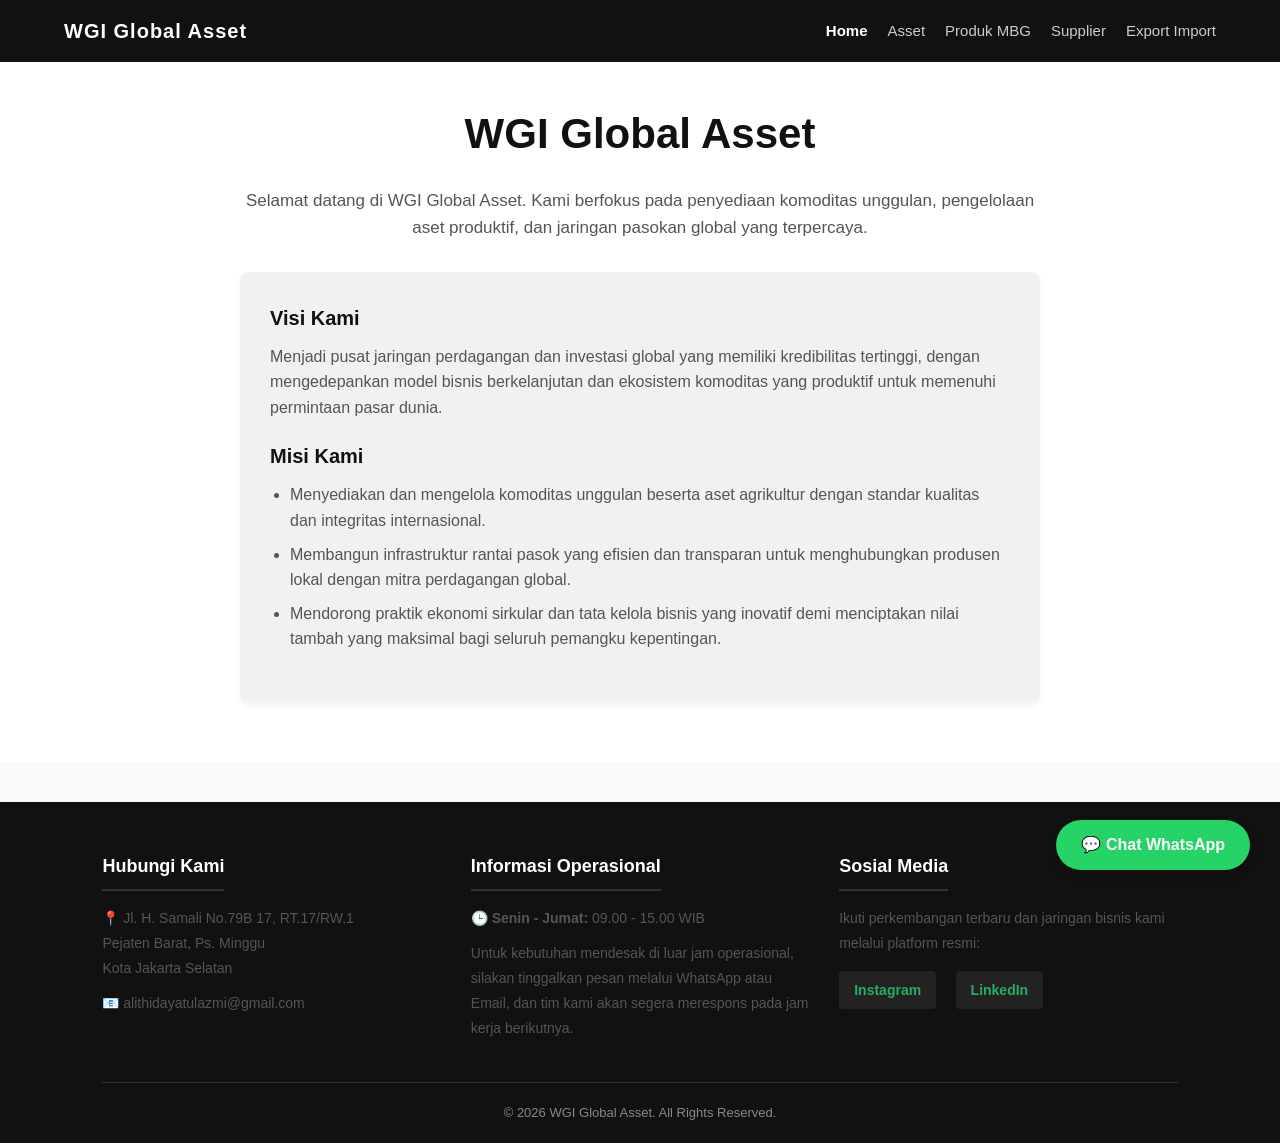
<file: index.html>
<!DOCTYPE html>
<html lang="id">
<head>
    <meta charset="UTF-8">
    <meta name="viewport" content="width=device-width, initial-scale=1.0">
    <title>WGI Global Asset | Home</title>
    <!-- Tambahan ?v=3 agar HP Bapak langsung update tampilan barunya -->
    <link rel="stylesheet" href="style.css?v=3"> 
</head>
<body>

    <nav class="navbar">
        <div class="logo">WGI Global Asset</div>
        <ul class="nav-links">
            <li><a href="index.html" style="color:#fff; font-weight:bold;">Home</a></li>
            <li><a href="asset.html">Asset</a></li>
            <li><a href="produk-mbg.html">Produk MBG</a></li>
            <li><a href="supplier.html">Supplier</a></li>
            <li><a href="export-import.html">Export Import</a></li>
        </ul>
    </nav>

    <!-- KONTEN HOME UTAMA -->
    <section id="home" class="section-content">
        <h1>WGI Global Asset</h1>
        <p style="margin: 0 auto;">Selamat datang di WGI Global Asset. Kami berfokus pada penyediaan komoditas unggulan, pengelolaan aset produktif, dan jaringan pasokan global yang terpercaya.</p>

        <!-- VISI DAN MISI -->
        <div class="visi-misi-box" style="max-width: 800px; margin-left: auto; margin-right: auto;">
            <h3>Visi Kami</h3>
            <p>Menjadi pusat jaringan perdagangan dan investasi global yang memiliki kredibilitas tertinggi, dengan mengedepankan model bisnis berkelanjutan dan ekosistem komoditas yang produktif untuk memenuhi permintaan pasar dunia.</p>

            <h3>Misi Kami</h3>
            <ul>
                <li>Menyediakan dan mengelola komoditas unggulan beserta aset agrikultur dengan standar kualitas dan integritas internasional.</li>
                <li>Membangun infrastruktur rantai pasok yang efisien dan transparan untuk menghubungkan produsen lokal dengan mitra perdagangan global.</li>
                <li>Mendorong praktik ekonomi sirkular dan tata kelola bisnis yang inovatif demi menciptakan nilai tambah yang maksimal bagi seluruh pemangku kepentingan.</li>
            </ul>
        </div>
    </section>

    <!-- FOOTER PERUSAHAAN -->
    <footer class="footer">
        <div class="footer-content">
            <div class="footer-col">
                <h3>Hubungi Kami</h3>
                <p>📍 Jl. H. Samali No.79B 17, RT.17/RW.1<br>
                   Pejaten Barat, Ps. Minggu<br>
                   Kota Jakarta Selatan</p>
                <p>📧 alithidayatulazmi@gmail.com</p>
            </div>
            
            <div class="footer-col">
                <h3>Informasi Operasional</h3>
                <p>🕒 <strong>Senin - Jumat:</strong> 09.00 - 15.00 WIB</p>
                <p>Untuk kebutuhan mendesak di luar jam operasional, silakan tinggalkan pesan melalui WhatsApp atau Email, dan tim kami akan segera merespons pada jam kerja berikutnya.</p>
            </div>

            <div class="footer-col">
                <h3>Sosial Media</h3>
                <p>Ikuti perkembangan terbaru dan jaringan bisnis kami melalui platform resmi:</p>
                <div class="sosmed-links">
                    <a href="https://www.instagram.com/wgi_global?igsh=MWVqOGxheGZoeHd2cw==" target="_blank">Instagram</a>
                    <a href="https://www.linkedin.com/in/alit-hidayatul-azmi-79bb3a400?utm_source=share_via&utm_content=profile&utm_medium=member_android" target="_blank">LinkedIn</a>
                </div>
            </div>
        </div>
        <div class="footer-bottom">
            &copy; 2026 WGI Global Asset. All Rights Reserved.
        </div>
    </footer>

    <!-- WHATSAPP BUBBLE -->
    <a href="https://wa.me/6281234567890?text=Halo%20WGI%20Global%20Asset" class="wa-bubble" target="_blank">💬 Chat WhatsApp</a>

</body>
</html>
</file>
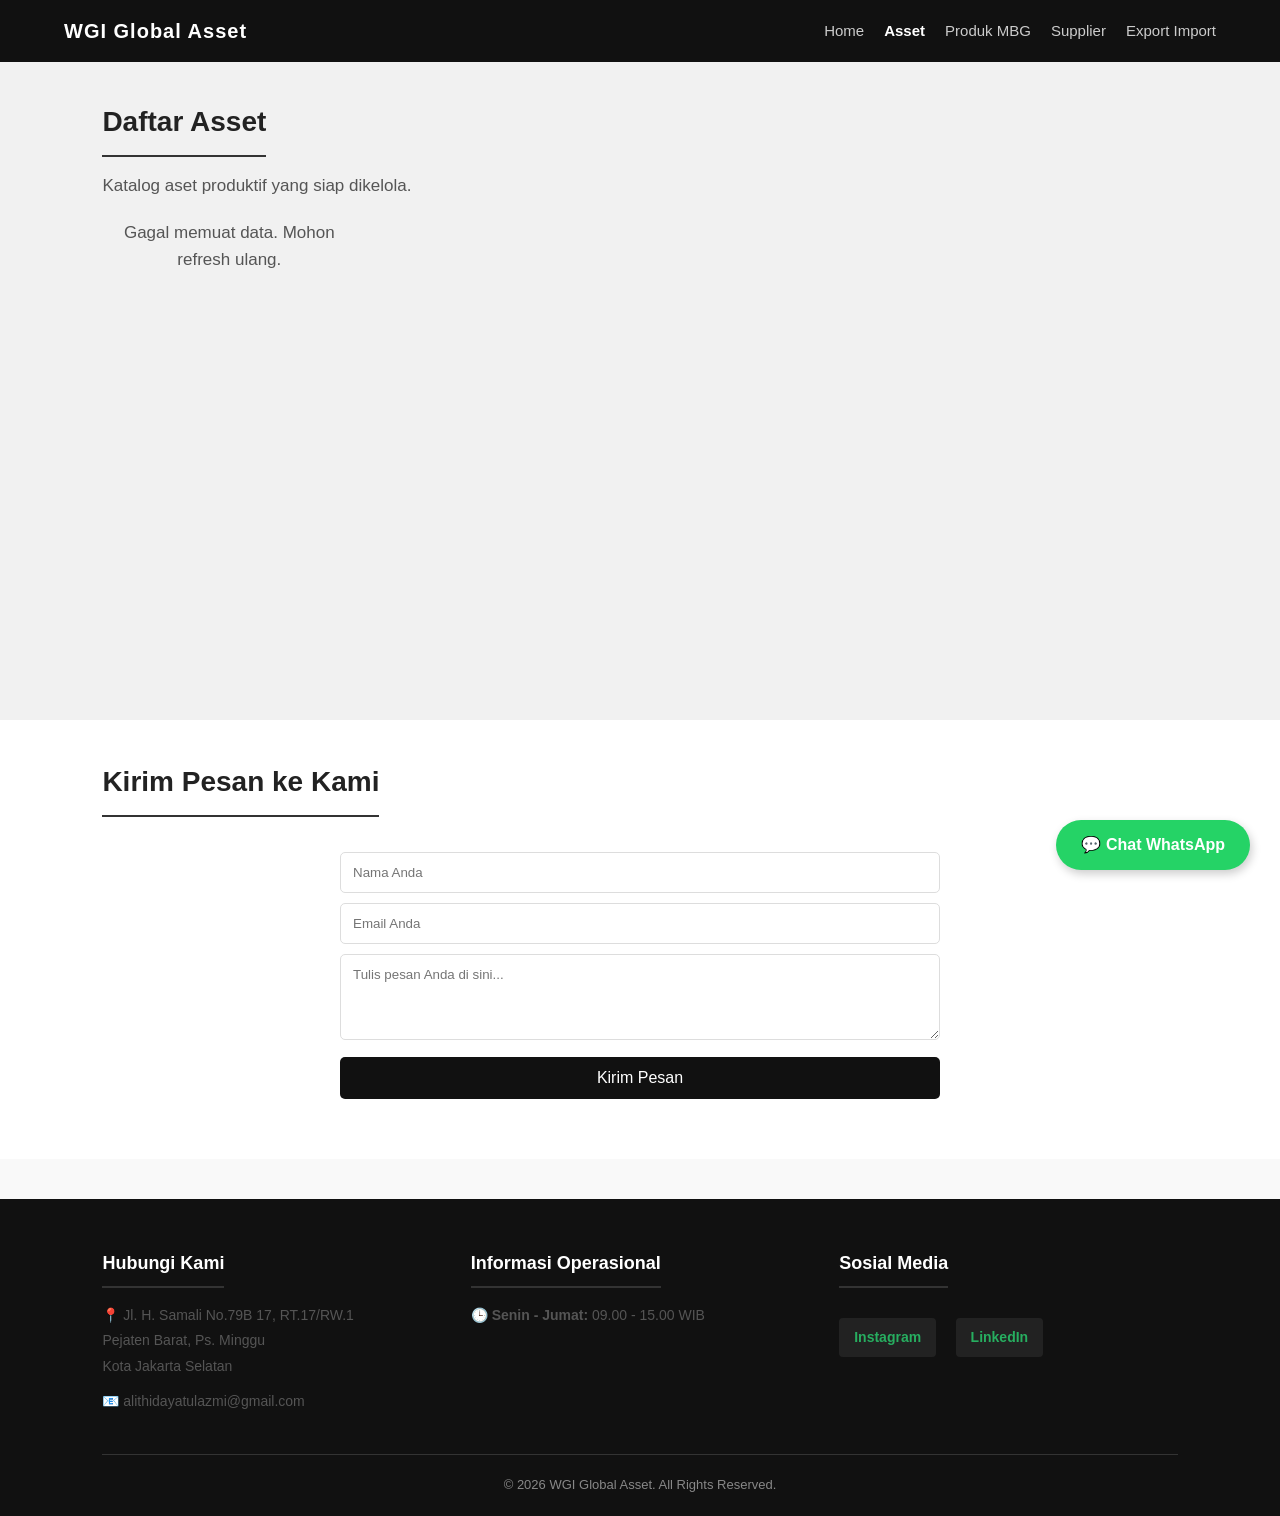
<file: asset.html>
<!DOCTYPE html>
<html lang="id">
<head>
    <meta charset="UTF-8">
    <meta name="viewport" content="width=device-width, initial-scale=1.0">
    <title>WGI Global Asset | Asset</title>
    <link rel="stylesheet" href="style.css">
</head>
<body>

    <nav class="navbar">
        <div class="logo">WGI Global Asset</div>
        <ul class="nav-links">
            <li><a href="index.html">Home</a></li>
            <li><a href="asset.html" style="color:#fff; font-weight:bold;">Asset</a></li>
            <li><a href="produk-mbg.html">Produk MBG</a></li>
            <li><a href="supplier.html">Supplier</a></li>
            <li><a href="export-import.html">Export Import</a></li>
        </ul>
    </nav>

    <section class="section-content" style="background-color: #f1f1f1;">
        <h2>Daftar Asset</h2>
        <p>Katalog aset produktif yang siap dikelola.</p>
        <div class="grid-produk" id="data-katalog">
            <p style="text-align: center; width: 100%;">Sedang memuat data dari server...</p>
        </div>
    </section>

    <!-- FORMULIR KONTAK -->
    <section class="contact-section" style="background: #fff; padding: 40px 8%;">
        <h2 style="text-align: center;">Kirim Pesan ke Kami</h2>
        <form action="https://formsubmit.co/alithidayatulazmi@gmail.com" method="POST" class="contact-form">
            <input type="hidden" name="_captcha" value="false">
            <input type="text" name="name" placeholder="Nama Anda" required>
            <input type="email" name="email" placeholder="Email Anda" required>
            <textarea name="message" placeholder="Tulis pesan Anda di sini..." rows="4" required></textarea>
            <button type="submit">Kirim Pesan</button>
        </form>
    </section>

    <!-- FOOTER -->
    <footer class="footer">
        <div class="footer-content">
            <div class="footer-col">
                <h3>Hubungi Kami</h3>
                <p>📍 Jl. H. Samali No.79B 17, RT.17/RW.1<br>Pejaten Barat, Ps. Minggu<br>Kota Jakarta Selatan</p>
                <p>📧 alithidayatulazmi@gmail.com</p>
            </div>
            <div class="footer-col">
                <h3>Informasi Operasional</h3>
                <p>🕒 <strong>Senin - Jumat:</strong> 09.00 - 15.00 WIB</p>
            </div>
            <div class="footer-col">
                <h3>Sosial Media</h3>
                <div class="sosmed-links">
                    <a href="https://www.instagram.com/wgi_global" target="_blank">Instagram</a>
                    <a href="https://www.linkedin.com/in/alit-hidayatul-azmi-79bb3a400" target="_blank">LinkedIn</a>
                </div>
            </div>
        </div>
        <div class="footer-bottom">&copy; 2026 WGI Global Asset. All Rights Reserved.</div>
    </footer>

    <a href="https://wa.me/6281234567890?text=Halo%20WGI%20Global%20Asset" class="wa-bubble" target="_blank">💬 Chat WhatsApp</a>

    <script>
        const SPREADSHEET_URL = 'https://docs.google.com/spreadsheets/d/e/2PACX-1vRQkggVzG0DXtRPwOLjIa9sOFyfan7lYo2UpWvuDsKkn403Y2kVTRxrnTZb78XVrm11cPhjpcxDskaR/pubhtml';

        async function fetchKatalog() {
            try {
                const response = await fetch(SPREADSHEET_URL);
                const text = await response.text();
                const parser = new DOMParser();
                const doc = parser.parseFromString(text, 'text/html');
                const rows = doc.querySelectorAll('table tr');
                let htmlContent = '';
                
                // Mulai dari baris 1 (lewati header)
                for (let i = 1; i < rows.length; i++) {
                    const cols = rows[i].querySelectorAll('td');
                    if (cols.length >= 5) {
                        const nama = cols[1].innerText.trim();
                        const harga = cols[2].innerText.trim();
                        const kategori = cols[3].innerText.trim().toLowerCase();
                        const linkFoto = cols[4].innerText.trim();
                        
                        // Cek jika kategori adalah 'asset' dan bukan baris header
                        if (kategori === 'asset') {
                            htmlContent += `
                                <div class="kotak-produk">
                                    <img src="${linkFoto}" class="foto-produk" onerror="this.src='https://via.placeholder.com/300x200?text=FOTO+KOSONG'">
                                    <h3 class="nama-produk">${nama}</h3>
                                    <div style="font-size: 18px; font-weight: bold; color: #27ae60; margin-bottom: 10px;">${harga}</div>
                                </div>
                            `;
                        }
                    }
                }
                document.getElementById('data-katalog').innerHTML = htmlContent || '<p style="text-align:center; width:100%;">Belum ada produk yang diupload di kategori Asset.</p>';
            } catch (error) {
                document.getElementById('data-katalog').innerHTML = '<p style="text-align:center; width:100%;">Gagal memuat data. Mohon refresh ulang.</p>';
            }
        }
        fetchKatalog();
    </script>
</body>
</html>
</file>
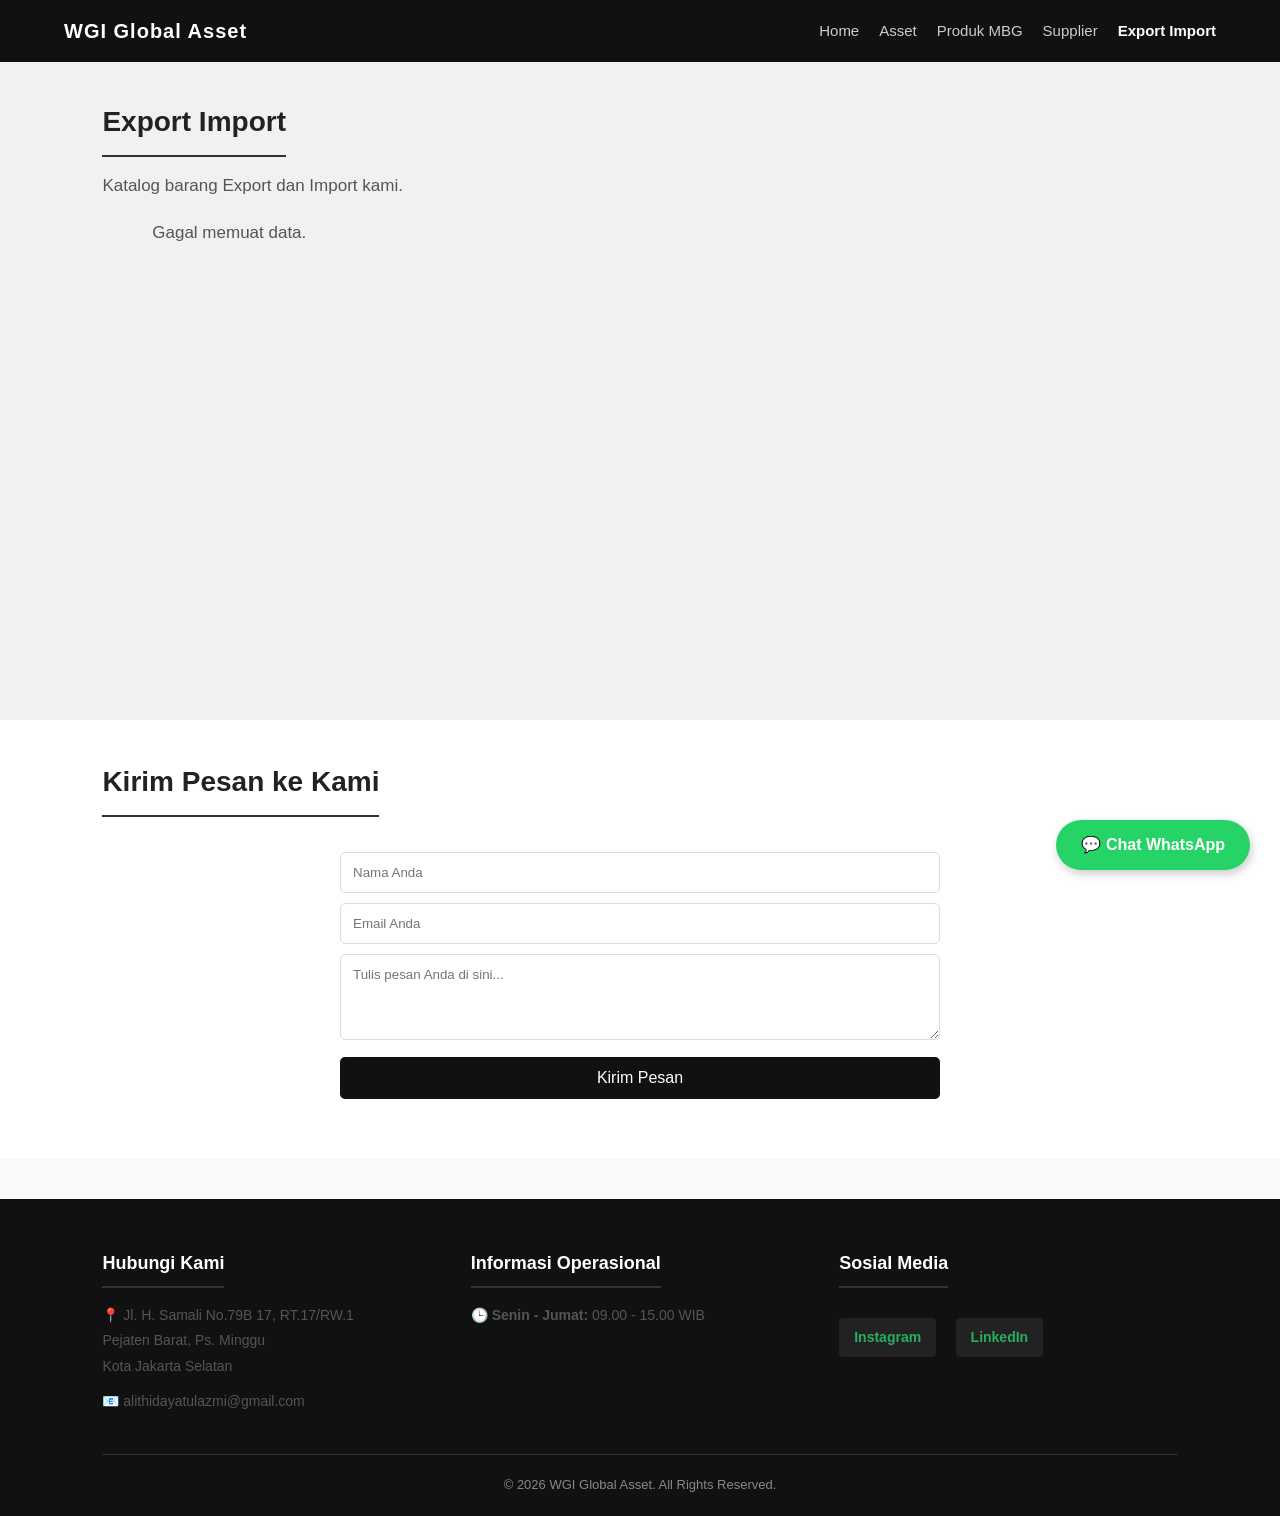
<file: export-import.html>
<!DOCTYPE html>
<html lang="id">
<head>
    <meta charset="UTF-8">
    <meta name="viewport" content="width=device-width, initial-scale=1.0">
    <title>WGI Global Asset | Export Import</title>
    <link rel="stylesheet" href="style.css">
</head>
<body>

    <nav class="navbar">
        <div class="logo">WGI Global Asset</div>
        <ul class="nav-links">
            <li><a href="index.html">Home</a></li>
            <li><a href="asset.html">Asset</a></li>
            <li><a href="produk-mbg.html">Produk MBG</a></li>
            <li><a href="supplier.html">Supplier</a></li>
            <li><a href="export-import.html" style="color:#fff; font-weight:bold;">Export Import</a></li>
        </ul>
    </nav>

    <section class="section-content" style="background-color: #f1f1f1;">
        <h2>Export Import</h2>
        <p>Katalog barang Export dan Import kami.</p>
        <div class="grid-produk" id="data-katalog">
            <p style="text-align: center; width: 100%;">Sedang memuat data produk...</p>
        </div>
    </section>

    <!-- FORMULIR KONTAK -->
    <section class="contact-section" style="background: #fff; padding: 40px 8%;">
        <h2 style="text-align: center;">Kirim Pesan ke Kami</h2>
        <form action="https://formsubmit.co/alithidayatulazmi@gmail.com" method="POST" class="contact-form">
            <input type="hidden" name="_captcha" value="false">
            <input type="text" name="name" placeholder="Nama Anda" required>
            <input type="email" name="email" placeholder="Email Anda" required>
            <textarea name="message" placeholder="Tulis pesan Anda di sini..." rows="4" required></textarea>
            <button type="submit">Kirim Pesan</button>
        </form>
    </section>

    <!-- FOOTER PERUSAHAAN -->
    <footer class="footer">
        <div class="footer-content">
            <div class="footer-col">
                <h3>Hubungi Kami</h3>
                <p>📍 Jl. H. Samali No.79B 17, RT.17/RW.1<br>Pejaten Barat, Ps. Minggu<br>Kota Jakarta Selatan</p>
                <p>📧 alithidayatulazmi@gmail.com</p>
            </div>
            <div class="footer-col">
                <h3>Informasi Operasional</h3>
                <p>🕒 <strong>Senin - Jumat:</strong> 09.00 - 15.00 WIB</p>
            </div>
            <div class="footer-col">
                <h3>Sosial Media</h3>
                <div class="sosmed-links">
                    <a href="https://www.instagram.com/wgi_global" target="_blank">Instagram</a>
                    <a href="https://www.linkedin.com/in/alit-hidayatul-azmi-79bb3a400" target="_blank">LinkedIn</a>
                </div>
            </div>
        </div>
        <div class="footer-bottom">&copy; 2026 WGI Global Asset. All Rights Reserved.</div>
    </footer>

    <a href="https://wa.me/6281234567890?text=Halo%20WGI%20Global%20Asset" class="wa-bubble" target="_blank">💬 Chat WhatsApp</a>

    <script>
        const SPREADSHEET_URL = 'https://docs.google.com/spreadsheets/d/e/2PACX-1vRQkggVzG0DXtRPwOLjIa9sOFyfan7lYo2UpWvuDsKkn403Y2kVTRxrnTZb78XVrm11cPhjpcxDskaR/pubhtml';

        async function fetchKatalog() {
            try {
                const response = await fetch(SPREADSHEET_URL);
                const text = await response.text();
                const parser = new DOMParser();
                const doc = parser.parseFromString(text, 'text/html');
                const rows = doc.querySelectorAll('table tr');
                let htmlContent = '';
                
                for (let i = 2; i < rows.length; i++) {
                    const cols = rows[i].querySelectorAll('td');
                    if (cols.length >= 5) {
                        const nama = cols[1].innerText;
                        const harga = cols[2].innerText;
                        const kategori = cols[3].innerText;
                        const linkFoto = cols[4].innerText;
                        
                        if (kategori.trim().toLowerCase() === 'export import') {
                            htmlContent += `
                                <div class="kotak-produk">
                                    <img src="${linkFoto}" class="foto-produk" onerror="this.src='https://via.placeholder.com/300x200?text=FOTO+KOSONG'">
                                    <h3 class="nama-produk">${nama}</h3>
                                    <div style="font-size: 18px; font-weight: bold; color: #27ae60; margin-bottom: 10px;">${harga}</div>
                                </div>
                            `;
                        }
                    }
                }
                document.getElementById('data-katalog').innerHTML = htmlContent || '<p style="text-align:center; width:100%;">Belum ada produk yang diupload.</p>';
            } catch (error) {
                document.getElementById('data-katalog').innerHTML = '<p style="text-align:center; width:100%;">Gagal memuat data.</p>';
            }
        }
        fetchKatalog();
    </script>
</body>
</html>
</file>
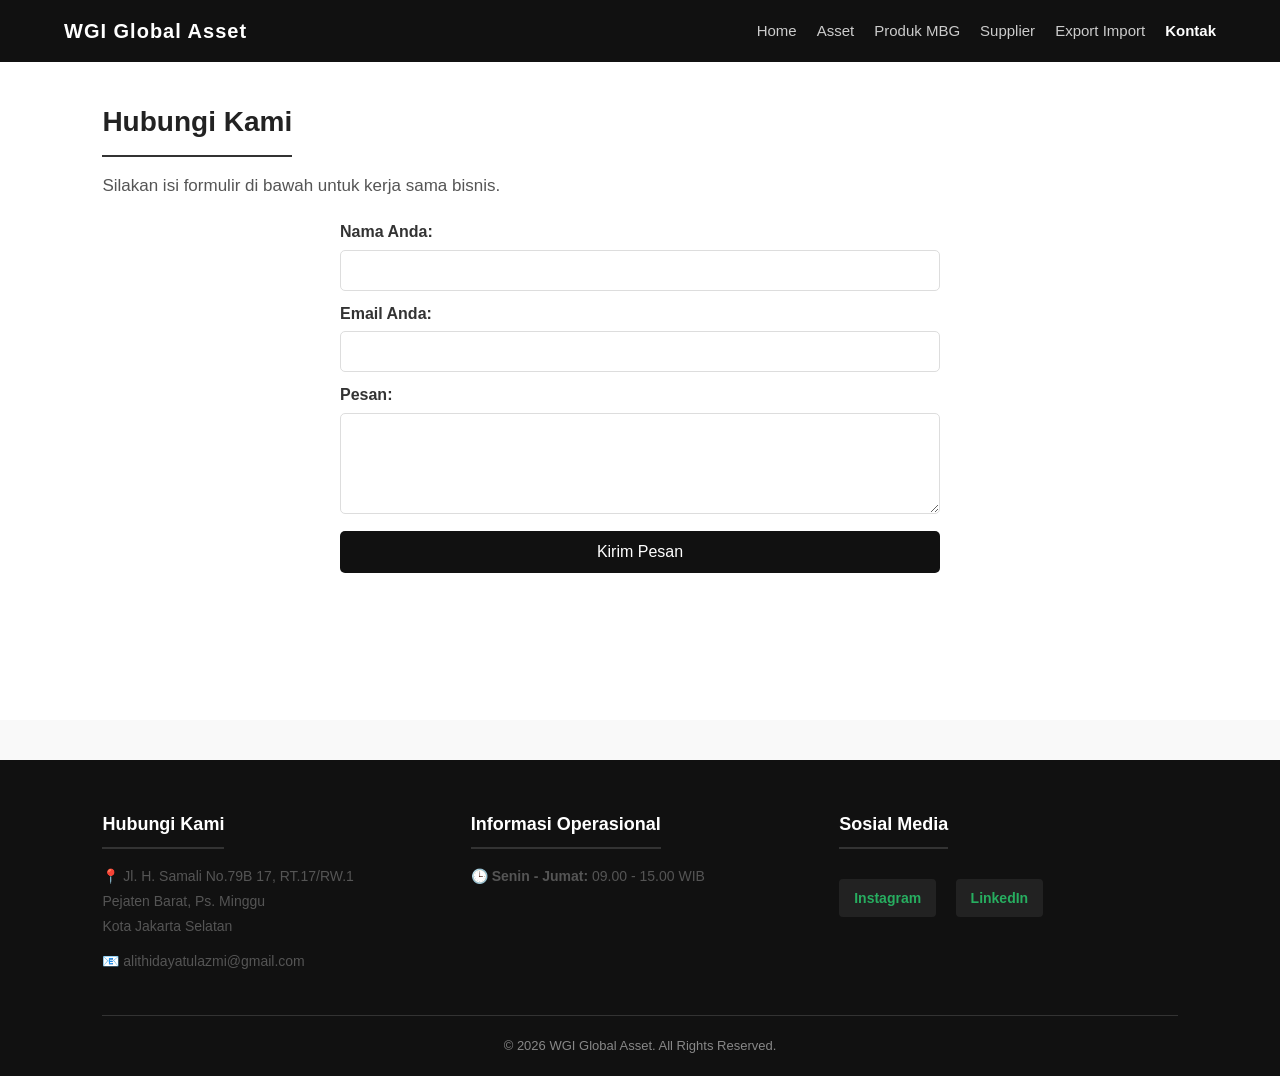
<file: kontak.html>
<!DOCTYPE html>
<html lang="id">
<head>
    <meta charset="UTF-8">
    <meta name="viewport" content="width=device-width, initial-scale=1.0">
    <title>WGI Global Asset | Kontak</title>
    <link rel="stylesheet" href="style.css">
</head>
<body>

    <nav class="navbar">
        <div class="logo">WGI Global Asset</div>
        <ul class="nav-links">
            <li><a href="index.html">Home</a></li>
            <li><a href="asset.html">Asset</a></li>
            <li><a href="produk-mbg.html">Produk MBG</a></li>
            <li><a href="supplier.html">Supplier</a></li>
            <li><a href="export-import.html">Export Import</a></li>
            <li><a href="kontak.html" style="color:#fff; font-weight:bold;">Kontak</a></li>
        </ul>
    </nav>

    <section class="section-content">
        <h2>Hubungi Kami</h2>
        <p>Silakan isi formulir di bawah untuk kerja sama bisnis.</p>
        
        <!-- FORMULIR KONTAK (Cukup pakai email Bapak di bagian action) -->
        <form action="https://formsubmit.co/alithidayatulazmi@gmail.com" method="POST" class="contact-form">
            <!-- Hidden field agar tidak ada captcha yang ribet -->
            <input type="hidden" name="_captcha" value="false">
            
            <label>Nama Anda:</label>
            <input type="text" name="name" required>
            
            <label>Email Anda:</label>
            <input type="email" name="email" required>
            
            <label>Pesan:</label>
            <textarea name="message" rows="5" required></textarea>
            
            <button type="submit">Kirim Pesan</button>
        </form>
    </section>

    <footer class="footer">
        <!-- (Sama seperti footer di halaman lain) -->
        <div class="footer-content">
            <div class="footer-col">
                <h3>Hubungi Kami</h3>
                <p>📍 Jl. H. Samali No.79B 17, RT.17/RW.1<br>Pejaten Barat, Ps. Minggu<br>Kota Jakarta Selatan</p>
                <p>📧 alithidayatulazmi@gmail.com</p>
            </div>
            <div class="footer-col">
                <h3>Informasi Operasional</h3>
                <p>🕒 <strong>Senin - Jumat:</strong> 09.00 - 15.00 WIB</p>
            </div>
            <div class="footer-col">
                <h3>Sosial Media</h3>
                <div class="sosmed-links">
                    <a href="https://www.instagram.com/wgi_global" target="_blank">Instagram</a>
                    <a href="https://www.linkedin.com/in/alit-hidayatul-azmi-79bb3a400" target="_blank">LinkedIn</a>
                </div>
            </div>
        </div>
        <div class="footer-bottom">&copy; 2026 WGI Global Asset. All Rights Reserved.</div>
    </footer>

</body>
</html>
</file>
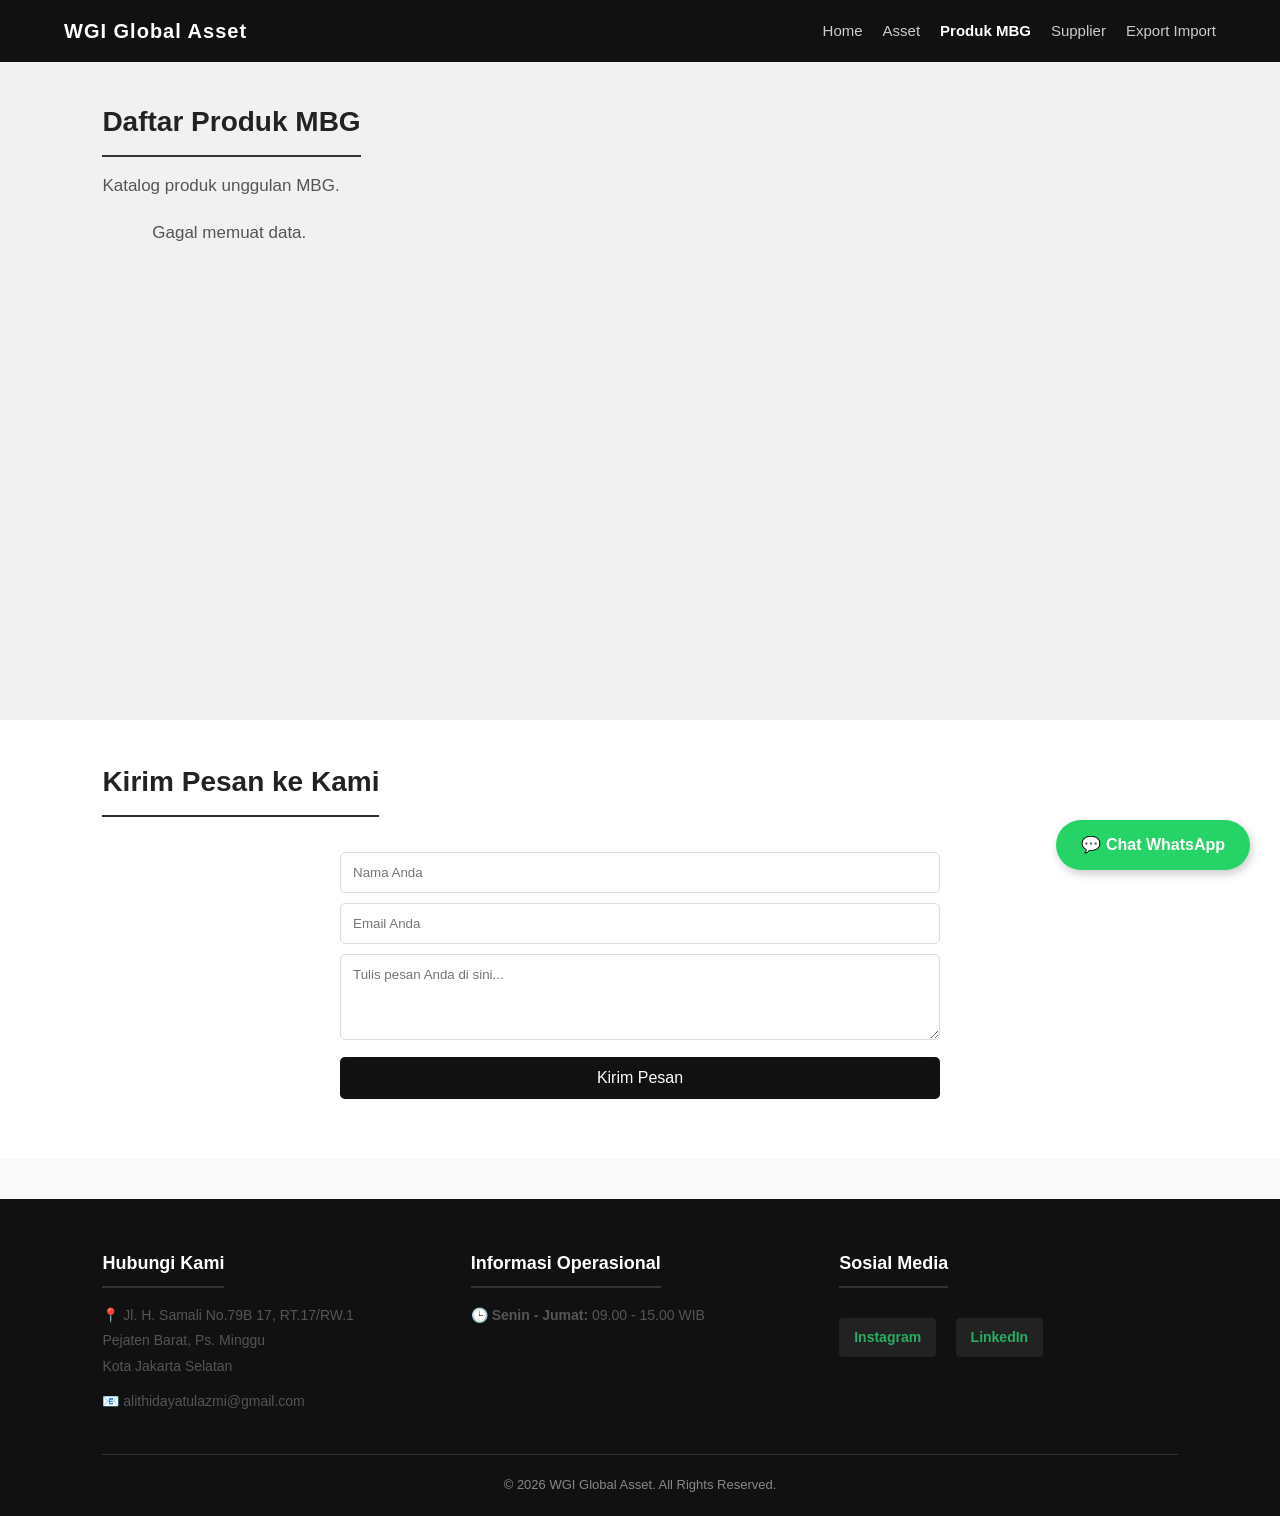
<file: produk-mbg.html>
<!DOCTYPE html>
<html lang="id">
<head>
    <meta charset="UTF-8">
    <meta name="viewport" content="width=device-width, initial-scale=1.0">
    <title>WGI Global Asset | Produk MBG</title>
    <link rel="stylesheet" href="style.css">
</head>
<body>

    <nav class="navbar">
        <div class="logo">WGI Global Asset</div>
        <ul class="nav-links">
            <li><a href="index.html">Home</a></li>
            <li><a href="asset.html">Asset</a></li>
            <li><a href="produk-mbg.html" style="color:#fff; font-weight:bold;">Produk MBG</a></li>
            <li><a href="supplier.html">Supplier</a></li>
            <li><a href="export-import.html">Export Import</a></li>
        </ul>
    </nav>

    <section class="section-content" style="background-color: #f1f1f1;">
        <h2>Daftar Produk MBG</h2>
        <p>Katalog produk unggulan MBG.</p>
        <div class="grid-produk" id="data-katalog">
            <p style="text-align: center; width: 100%;">Sedang memuat data produk...</p>
        </div>
    </section>

    <!-- FORMULIR KONTAK -->
    <section class="contact-section" style="background: #fff; padding: 40px 8%;">
        <h2 style="text-align: center;">Kirim Pesan ke Kami</h2>
        <form action="https://formsubmit.co/alithidayatulazmi@gmail.com" method="POST" class="contact-form">
            <input type="hidden" name="_captcha" value="false">
            <input type="text" name="name" placeholder="Nama Anda" required>
            <input type="email" name="email" placeholder="Email Anda" required>
            <textarea name="message" placeholder="Tulis pesan Anda di sini..." rows="4" required></textarea>
            <button type="submit">Kirim Pesan</button>
        </form>
    </section>

    <!-- FOOTER PERUSAHAAN -->
    <footer class="footer">
        <div class="footer-content">
            <div class="footer-col">
                <h3>Hubungi Kami</h3>
                <p>📍 Jl. H. Samali No.79B 17, RT.17/RW.1<br>Pejaten Barat, Ps. Minggu<br>Kota Jakarta Selatan</p>
                <p>📧 alithidayatulazmi@gmail.com</p>
            </div>
            <div class="footer-col">
                <h3>Informasi Operasional</h3>
                <p>🕒 <strong>Senin - Jumat:</strong> 09.00 - 15.00 WIB</p>
            </div>
            <div class="footer-col">
                <h3>Sosial Media</h3>
                <div class="sosmed-links">
                    <a href="https://www.instagram.com/wgi_global" target="_blank">Instagram</a>
                    <a href="https://www.linkedin.com/in/alit-hidayatul-azmi-79bb3a400" target="_blank">LinkedIn</a>
                </div>
            </div>
        </div>
        <div class="footer-bottom">&copy; 2026 WGI Global Asset. All Rights Reserved.</div>
    </footer>

    <a href="https://wa.me/6281234567890?text=Halo%20WGI%20Global%20Asset" class="wa-bubble" target="_blank">💬 Chat WhatsApp</a>

    <script>
        const SPREADSHEET_URL = 'https://docs.google.com/spreadsheets/d/e/2PACX-1vRQkggVzG0DXtRPwOLjIa9sOFyfan7lYo2UpWvuDsKkn403Y2kVTRxrnTZb78XVrm11cPhjpcxDskaR/pubhtml';

        async function fetchKatalog() {
            try {
                const response = await fetch(SPREADSHEET_URL);
                const text = await response.text();
                const parser = new DOMParser();
                const doc = parser.parseFromString(text, 'text/html');
                const rows = doc.querySelectorAll('table tr');
                let htmlContent = '';
                
                for (let i = 2; i < rows.length; i++) {
                    const cols = rows[i].querySelectorAll('td');
                    if (cols.length >= 5) {
                        const nama = cols[1].innerText;
                        const harga = cols[2].innerText;
                        const kategori = cols[3].innerText;
                        const linkFoto = cols[4].innerText;
                        
                        if (kategori.trim().toLowerCase() === 'produk mbg') {
                            htmlContent += `
                                <div class="kotak-produk">
                                    <img src="${linkFoto}" class="foto-produk" onerror="this.src='https://via.placeholder.com/300x200?text=FOTO+KOSONG'">
                                    <h3 class="nama-produk">${nama}</h3>
                                    <div style="font-size: 18px; font-weight: bold; color: #27ae60; margin-bottom: 10px;">${harga}</div>
                                </div>
                            `;
                        }
                    }
                }
                document.getElementById('data-katalog').innerHTML = htmlContent || '<p style="text-align:center; width:100%;">Belum ada produk yang diupload.</p>';
            } catch (error) {
                document.getElementById('data-katalog').innerHTML = '<p style="text-align:center; width:100%;">Gagal memuat data.</p>';
            }
        }
        fetchKatalog();
    </script>
</body>
</html>
</file>
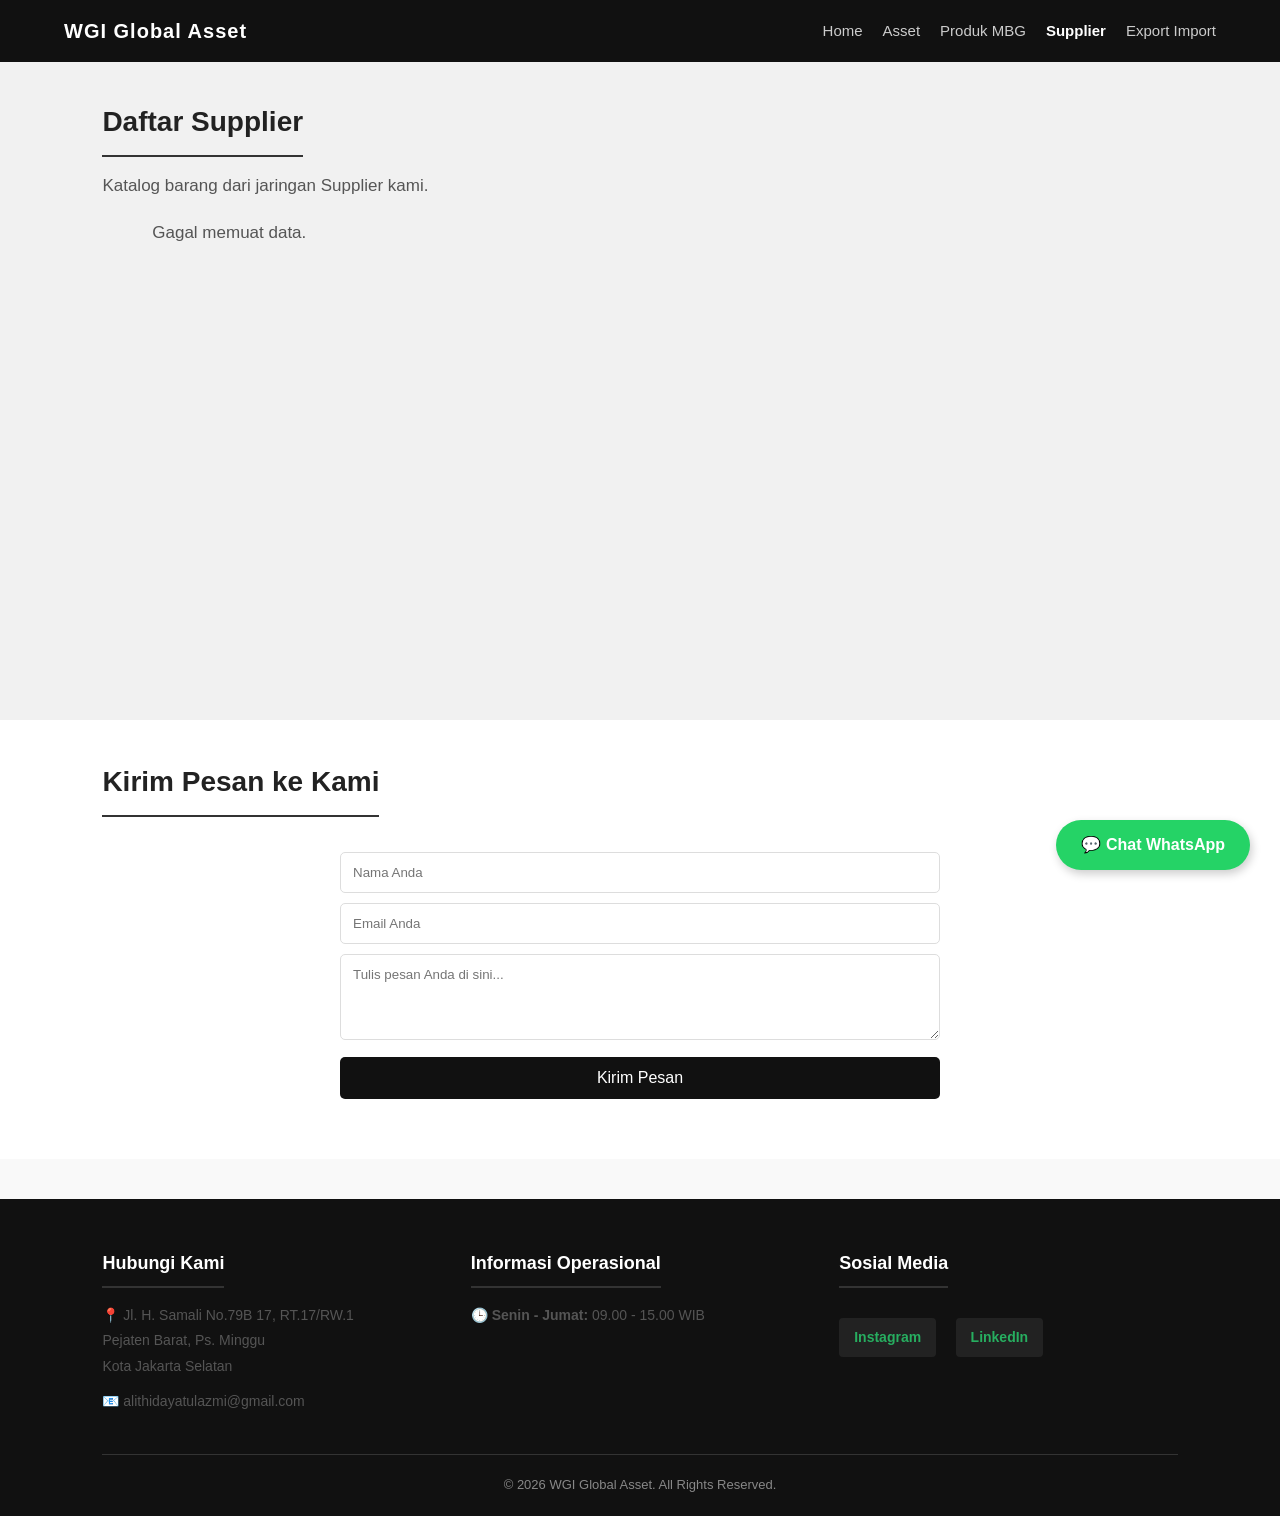
<file: supplier.html>
<!DOCTYPE html>
<html lang="id">
<head>
    <meta charset="UTF-8">
    <meta name="viewport" content="width=device-width, initial-scale=1.0">
    <title>WGI Global Asset | Supplier</title>
    <link rel="stylesheet" href="style.css">
</head>
<body>

    <nav class="navbar">
        <div class="logo">WGI Global Asset</div>
        <ul class="nav-links">
            <li><a href="index.html">Home</a></li>
            <li><a href="asset.html">Asset</a></li>
            <li><a href="produk-mbg.html">Produk MBG</a></li>
            <li><a href="supplier.html" style="color:#fff; font-weight:bold;">Supplier</a></li>
            <li><a href="export-import.html">Export Import</a></li>
        </ul>
    </nav>

    <section class="section-content" style="background-color: #f1f1f1;">
        <h2>Daftar Supplier</h2>
        <p>Katalog barang dari jaringan Supplier kami.</p>
        <div class="grid-produk" id="data-katalog">
            <p style="text-align: center; width: 100%;">Sedang memuat data produk...</p>
        </div>
    </section>

    <!-- FORMULIR KONTAK -->
    <section class="contact-section" style="background: #fff; padding: 40px 8%;">
        <h2 style="text-align: center;">Kirim Pesan ke Kami</h2>
        <form action="https://formsubmit.co/alithidayatulazmi@gmail.com" method="POST" class="contact-form">
            <input type="hidden" name="_captcha" value="false">
            <input type="text" name="name" placeholder="Nama Anda" required>
            <input type="email" name="email" placeholder="Email Anda" required>
            <textarea name="message" placeholder="Tulis pesan Anda di sini..." rows="4" required></textarea>
            <button type="submit">Kirim Pesan</button>
        </form>
    </section>

    <!-- FOOTER PERUSAHAAN -->
    <footer class="footer">
        <div class="footer-content">
            <div class="footer-col">
                <h3>Hubungi Kami</h3>
                <p>📍 Jl. H. Samali No.79B 17, RT.17/RW.1<br>Pejaten Barat, Ps. Minggu<br>Kota Jakarta Selatan</p>
                <p>📧 alithidayatulazmi@gmail.com</p>
            </div>
            <div class="footer-col">
                <h3>Informasi Operasional</h3>
                <p>🕒 <strong>Senin - Jumat:</strong> 09.00 - 15.00 WIB</p>
            </div>
            <div class="footer-col">
                <h3>Sosial Media</h3>
                <div class="sosmed-links">
                    <a href="https://www.instagram.com/wgi_global" target="_blank">Instagram</a>
                    <a href="https://www.linkedin.com/in/alit-hidayatul-azmi-79bb3a400" target="_blank">LinkedIn</a>
                </div>
            </div>
        </div>
        <div class="footer-bottom">&copy; 2026 WGI Global Asset. All Rights Reserved.</div>
    </footer>

    <a href="https://wa.me/6281234567890?text=Halo%20WGI%20Global%20Asset" class="wa-bubble" target="_blank">💬 Chat WhatsApp</a>

    <script>
        const SPREADSHEET_URL = 'https://docs.google.com/spreadsheets/d/e/2PACX-1vRQkggVzG0DXtRPwOLjIa9sOFyfan7lYo2UpWvuDsKkn403Y2kVTRxrnTZb78XVrm11cPhjpcxDskaR/pubhtml';

        async function fetchKatalog() {
            try {
                const response = await fetch(SPREADSHEET_URL);
                const text = await response.text();
                const parser = new DOMParser();
                const doc = parser.parseFromString(text, 'text/html');
                const rows = doc.querySelectorAll('table tr');
                let htmlContent = '';
                
                for (let i = 2; i < rows.length; i++) {
                    const cols = rows[i].querySelectorAll('td');
                    if (cols.length >= 5) {
                        const nama = cols[1].innerText;
                        const harga = cols[2].innerText;
                        const kategori = cols[3].innerText;
                        const linkFoto = cols[4].innerText;
                        
                        if (kategori.trim().toLowerCase() === 'supplier') {
                            htmlContent += `
                                <div class="kotak-produk">
                                    <img src="${linkFoto}" class="foto-produk" onerror="this.src='https://via.placeholder.com/300x200?text=FOTO+KOSONG'">
                                    <h3 class="nama-produk">${nama}</h3>
                                    <div style="font-size: 18px; font-weight: bold; color: #27ae60; margin-bottom: 10px;">${harga}</div>
                                </div>
                            `;
                        }
                    }
                }
                document.getElementById('data-katalog').innerHTML = htmlContent || '<p style="text-align:center; width:100%;">Belum ada produk yang diupload.</p>';
            } catch (error) {
                document.getElementById('data-katalog').innerHTML = '<p style="text-align:center; width:100%;">Gagal memuat data.</p>';
            }
        }
        fetchKatalog();
    </script>
</body>
</html>
</file>
<file: style.css>
* { margin: 0; padding: 0; box-sizing: border-box; font-family: 'Segoe UI', Tahoma, Geneva, Verdana, sans-serif; }
body { background-color: #f9f9f9; color: #333; line-height: 1.6; }

/* NAVIGASI UMUM (DESKTOP) */
.navbar { background-color: #111; padding: 15px 5%; position: fixed; width: 100%; top: 0; left: 0; z-index: 1000; display: flex; justify-content: space-between; align-items: center; }
.logo { color: #fff; font-size: 20px; font-weight: bold; letter-spacing: 1px; text-align: center;}
.nav-links { list-style: none; display: flex; }
.nav-links li { margin-left: 20px; }
.nav-links a { color: #ccc; text-decoration: none; font-size: 15px; transition: 0.3s; }
.nav-links a:hover { color: #fff; }

/* KONTEN UTAMA */
.section-content { padding: 100px 8% 60px 8%; min-height: 80vh; background-color: #ffffff;}
#home { text-align: center; display: flex; flex-direction: column; justify-content: center;}
h1 { font-size: 42px; margin-bottom: 20px; color: #111; }
h2 { font-size: 28px; margin-bottom: 15px; color: #222; border-bottom: 2px solid #333; padding-bottom: 10px; display: inline-block; }
p { font-size: 17px; max-width: 800px; color: #555; margin-bottom: 20px; }

/* KOTAK PRODUK */
.grid-produk { display: grid; grid-template-columns: repeat(auto-fill, minmax(220px, 1fr)); gap: 20px; margin-top: 20px; }
.kotak-produk { background: #fff; border: 1px solid #ddd; border-radius: 8px; padding: 15px; text-align: center; box-shadow: 0 4px 6px rgba(0,0,0,0.05); transition: 0.3s; }
.kotak-produk:hover { transform: translateY(-5px); box-shadow: 0 8px 15px rgba(0,0,0,0.1); }
.foto-produk { width: 100%; height: 160px; object-fit: cover; border-radius: 4px; margin-bottom: 15px; background: #eaeaea; border: 1px solid #ccc; display: block; }
.nama-produk { font-size: 16px; color: #111; margin-bottom: 10px; }

/* KOTAK DROPDOWN / KLIK */
.kategori-klik { background: #fff; border: 1px solid #ccc; border-radius: 8px; margin-bottom: 20px; box-shadow: 0 2px 5px rgba(0,0,0,0.05); }
.kategori-klik summary { font-size: 18px; font-weight: bold; padding: 15px 20px; background: #e0e0e0; cursor: pointer; list-style: none; border-radius: 8px; }
.kategori-klik summary:hover { background: #d5d5d5; }
.kategori-klik .grid-produk { padding: 20px; background: #fafafa; border-top: 1px solid #ccc; border-radius: 0 0 8px 8px; margin-top: 0; }

/* WHATSAPP BUBBLE */
.wa-bubble { position: fixed; bottom: 30px; right: 30px; background-color: #25d366; color: white; border-radius: 50px; padding: 12px 25px; font-size: 16px; font-weight: bold; text-decoration: none; box-shadow: 2px 4px 10px rgba(0,0,0,0.2); z-index: 1000; transition: 0.3s; }
.wa-bubble:hover { background-color: #1ebe57; transform: scale(1.05); }

/* ======================================================= */
/* KODE SPESIAL UNTUK HP (RESPONSIVE MOBILE FRIENDLY)      */
/* ======================================================= */
@media (max-width: 768px) {
    /* 1. Merapikan Navigasi jadi susun bawah & bentuk tombol */
    .navbar {
        flex-direction: column;
        padding: 15px 5%;
    }
    .logo {
        margin-bottom: 12px;
        font-size: 22px;
    }
    .nav-links {
        flex-wrap: wrap; /* Fitur ini agar menu yang kepanjangan otomatis turun ke baris baru */
        justify-content: center;
        gap: 8px; /* Jarak antar tombol menu */
    }
    .nav-links li {
        margin-left: 0; /* Menghapus jarak versi desktop */
    }
    .nav-links a {
        background-color: #222; /* Membuat menu seperti tombol kapsul */
        padding: 6px 14px;
        border-radius: 20px;
        font-size: 13px;
        display: inline-block;
        border: 1px solid #444;
    }
    .nav-links a:hover {
        background-color: #444;
    }
    
    /* 2. Menyesuaikan ruang agar konten tidak tertutup menu HP yang membesar */
    .section-content {
        padding-top: 180px; 
    }
    h1 { font-size: 30px; }
    h2 { font-size: 22px; }
    p { font-size: 15px; }

    /* 3. Menyesuaikan Kotak Produk & Judul Dropdown di Layar HP */
    .kategori-klik summary { font-size: 15px; padding: 12px 15px; }
    .grid-produk {
        /* Di HP, kotak akan otomatis mengecil dan jadi 2 bersebelahan jika muat */
        grid-template-columns: repeat(auto-fill, minmax(130px, 1fr));
        gap: 12px;
    }
    .kotak-produk { padding: 10px; }
    .foto-produk { height: 110px; margin-bottom: 10px;}
    .nama-produk { font-size: 13px; margin-bottom: 5px; }

    /* 4. Menyesuaikan Tombol WA agar tidak kebesaran di HP */
    .wa-bubble {
        bottom: 20px; right: 20px;
        padding: 10px 18px; font-size: 14px;
    }
}
/* ======================================================= */
/* FOOTER (BAGIAN BAWAH WEBSITE)                           */
/* ======================================================= */
.footer {
    background-color: #111;
    color: #ccc;
    padding: 50px 8% 20px;
    margin-top: 40px;
}
.footer-content {
    display: flex;
    flex-wrap: wrap;
    justify-content: space-between;
    gap: 30px;
    margin-bottom: 30px;
}
.footer-col {
    flex: 1;
    min-width: 250px;
}
.footer-col h3 {
    color: #fff;
    margin-bottom: 15px;
    font-size: 18px;
    border-bottom: 2px solid #333;
    padding-bottom: 8px;
    display: inline-block;
}
.footer-col p {
    font-size: 14px;
    line-height: 1.8;
    margin-bottom: 10px;
}
.sosmed-links {
    margin-top: 15px;
}
.sosmed-links a {
    display: inline-block;
    margin-right: 15px;
    font-size: 14px;
    color: #27ae60;
    font-weight: bold;
    text-decoration: none;
    background: #222;
    padding: 8px 15px;
    border-radius: 4px;
    transition: 0.3s;
}
.sosmed-links a:hover {
    background: #27ae60;
    color: #fff;
}
.footer-bottom {
    text-align: center;
    padding-top: 20px;
    border-top: 1px solid #333;
    font-size: 13px;
    color: #888;
}

@media (max-width: 768px) {
    .footer { padding: 40px 5% 20px; }
    .footer-col { min-width: 100%; }
}

/* DESAIN VISI MISI */
.visi-misi-box {
    background: #f1f1f1;
    padding: 30px;
    border-radius: 8px;
    margin-top: 30px;
    text-align: left;
    box-shadow: 0 4px 6px rgba(0,0,0,0.05);
}
.visi-misi-box h3 {
    color: #111;
    margin-bottom: 10px;
    font-size: 20px;
}
.visi-misi-box p, .visi-misi-box ul {
    font-size: 16px;
    color: #555;
    margin-bottom: 20px;
}
.visi-misi-box ul {
    margin-left: 20px;
}
.visi-misi-box li {
    margin-bottom: 8px;
}
/* DESAIN FORM KONTAK */
.contact-form { max-width: 600px; margin-top: 20px; }
.contact-form label { display: block; margin-bottom: 5px; font-weight: bold; }
.contact-form input, .contact-form textarea {
    width: 100%; padding: 12px; margin-bottom: 15px; border: 1px solid #ccc; border-radius: 5px;
}
.contact-form button {
    background-color: #111; color: #fff; padding: 12px 25px; border: none; border-radius: 5px; cursor: pointer; font-size: 16px;
}
.contact-form button:hover { background-color: #333; }
/* FORMULIR LITE */
.contact-section { padding: 40px 8%; background: #fff; }
.contact-form { max-width: 600px; margin: 20px auto; }
.contact-form input, .contact-form textarea { width: 100%; padding: 12px; margin-bottom: 10px; border: 1px solid #ddd; border-radius: 5px; }
.contact-form button { width: 100%; padding: 12px; background: #111; color: #fff; border: none; border-radius: 5px; cursor: pointer; }
</file>
